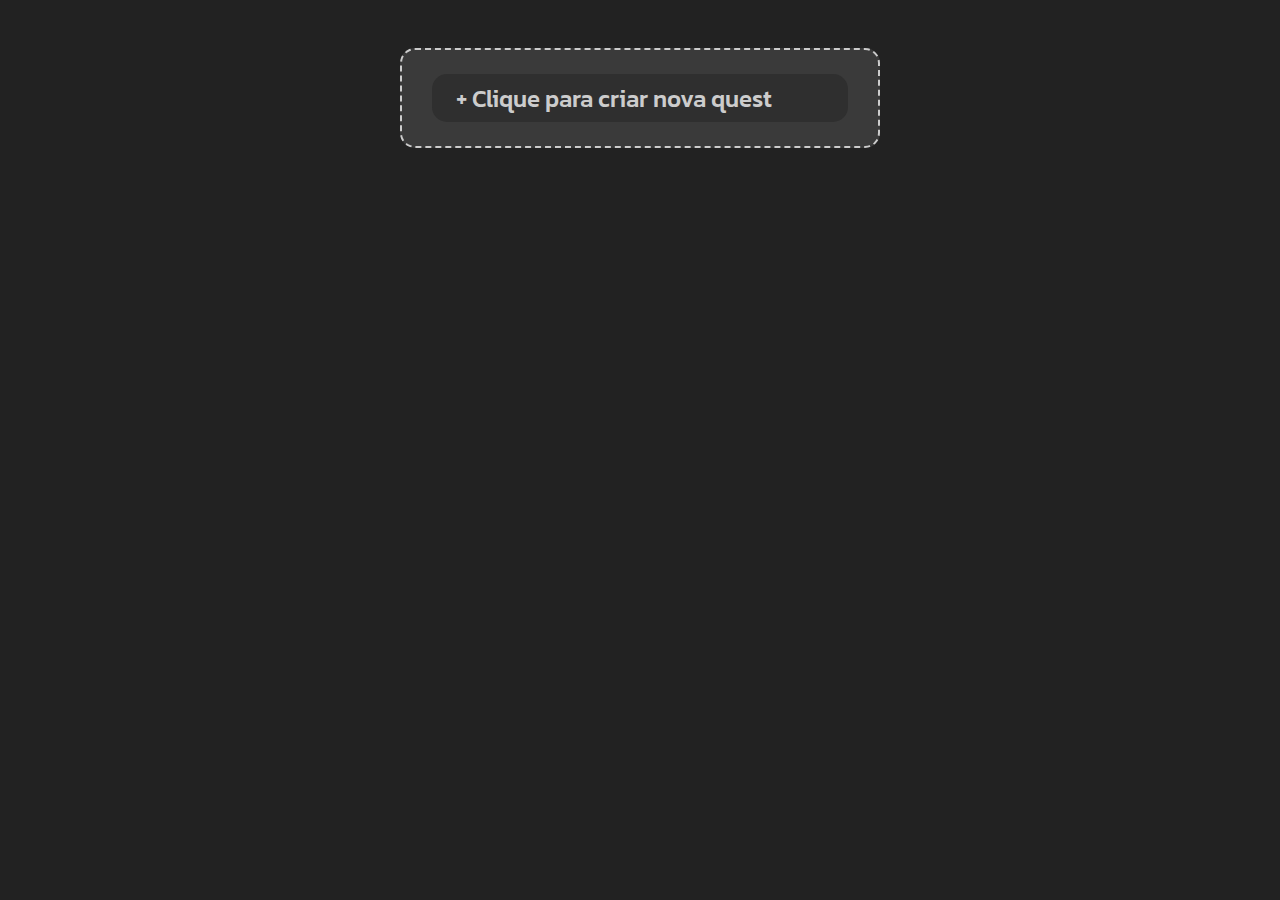
<file: index.html>
<!DOCTYPE html>
<html lang="pt-br">
<head>
  <meta charset="UTF-8">
  <meta name="viewport" content="width=device-width, initial-scale=1.0">
  <link rel="stylesheet" href="style.css">
  <title>Teste To-do List</title>
</head>
<body>
  <div class="todoList">
    <div class="newQuest quest">
      <p>+ Clique para criar nova quest</p>
    </div>
  </div>
  
  <script src="./script.js"></script>
</body>
</html>
</file>
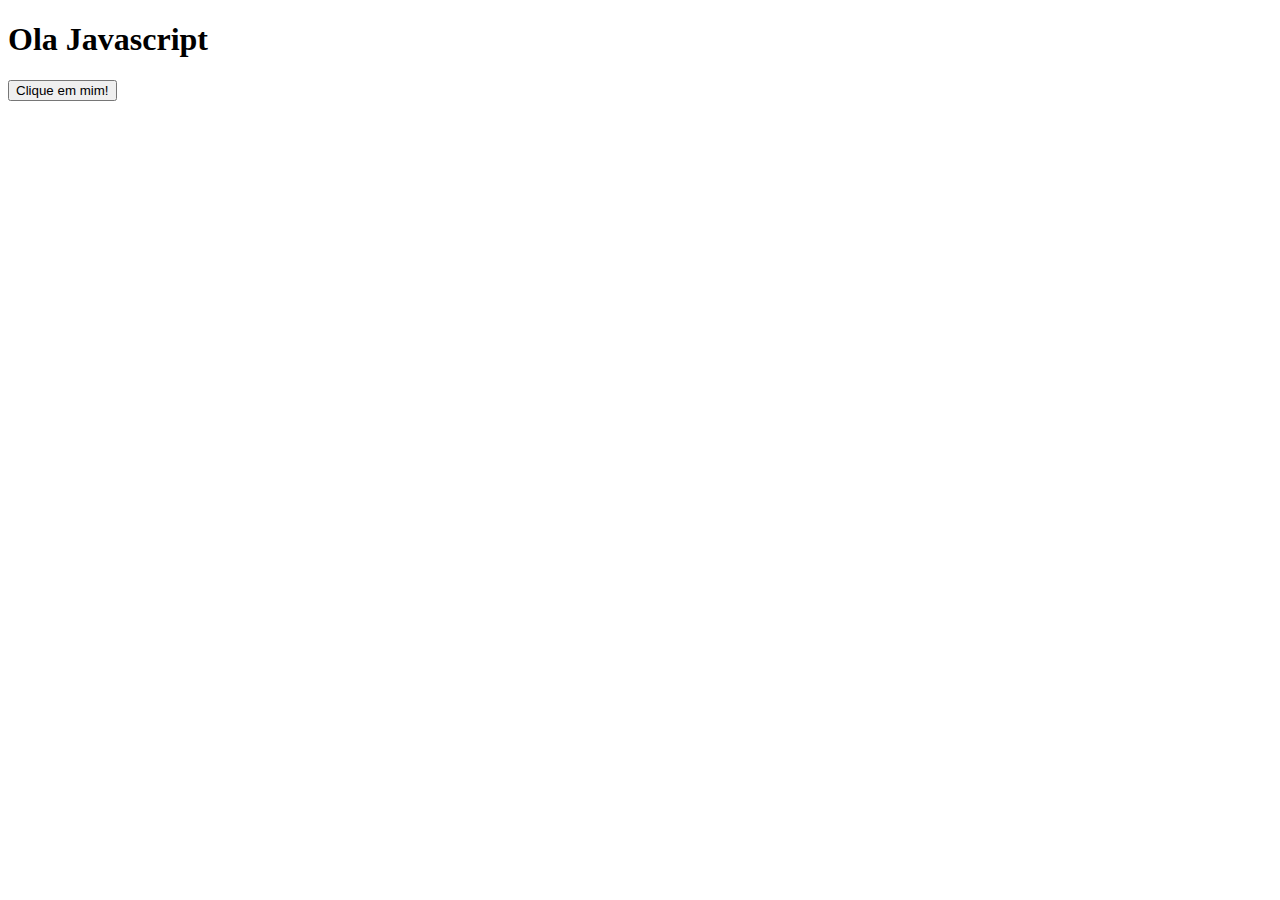
<file: DOM/1_botaoClique/index.html>
<!DOCTYPE html>
<html lang="pt-br">
<head>
  <meta charset="UTF-8">
  <meta name="viewport" content="width=device-width, initial-scale=1.0">
  <title>Document</title>
</head>
<body>
  <h1>Ola Javascript</h1>

  <button class="botao">Clique em mim!</button>

 <script src="./1_botaoClique.js"></script>
</body>
</html>
</file>
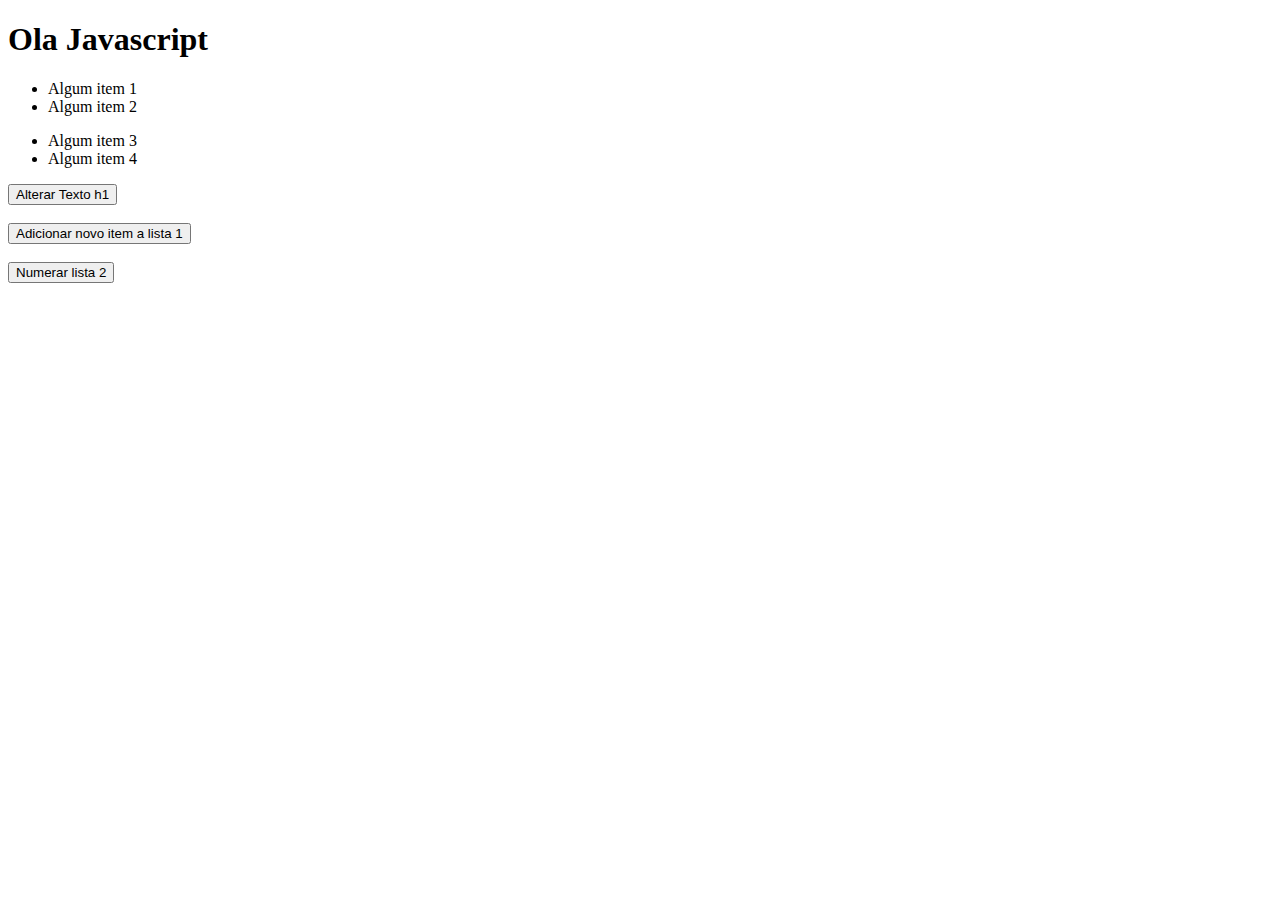
<file: DOM/2_manipulandoElementos1/index.html>
<!DOCTYPE html>
<html lang="pt-br">
<head>
  <meta charset="UTF-8">
  <meta name="viewport" content="width=device-width, initial-scale=1.0">
  <title>Document</title>
</head>
<body>
  <h1>Ola Javascript</h1>

  <div id="teste1">
    <ul>
      <li>Algum item 1</li>
      <li>Algum item 2</li>
    </ul>
  </div>

  <div id="teste2">
    <ul>
      <li>Algum item 3</li>
      <li>Algum item 4</li>
    </ul>
  </div>

  <div class="botoes">
    <button class="botao">Alterar Texto h1</button>
    <br/><br/>
    <button class="botao">Adicionar novo item a lista 1</button>
    <br/><br/>
    <button class="botao">Numerar lista 2</button>
  </div>

  <script src="./2_manipulandoElementos1.js"></script>
</body>
</html>
</file>
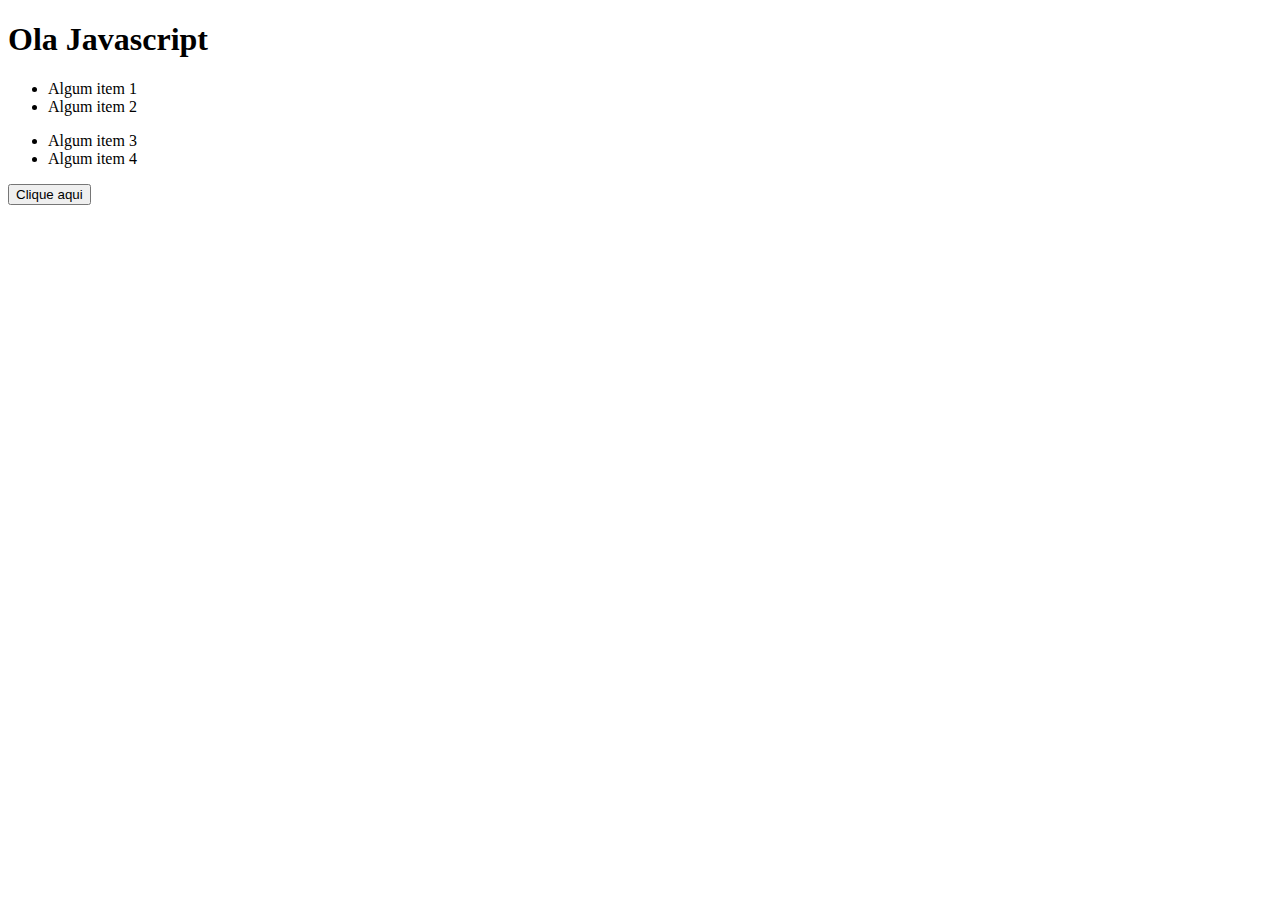
<file: index - Copia.html>
<!DOCTYPE html>
<html lang="pt-br">
<head>
  <meta charset="UTF-8">
  <meta name="viewport" content="width=device-width, initial-scale=1.0">
  <title>Document</title>
</head>
<body>
  <h1>Ola Javascript</h1>

  <div id="teste1">
    <ul>
      <li>Algum item 1</li>
      <li>Algum item 2</li>
    </ul>
  </div>

  <div id="teste2">
    <ul>
      <li>Algum item 3</li>
      <li>Algum item 4</li>
    </ul>
  </div>

  <button class="bt">Clique aqui</button>
 <script src="./script.js"></script>
</body>
</html>
</file>
<file: style.css>
@import url('https://fonts.googleapis.com/css2?family=Kanit:wght@400;500&display=swap');

* {
  padding: 0;
  margin: 0;
  box-sizing: border-box;
  font-family: 'Kanit', sans-serif;

}

body {
  background: #222;
  display: flex;
  justify-content: center;
  padding-top: 3rem;
}

.todoList {
  background: #3a3a3a;
  width: 30rem;
  border: #ccc 2px dashed;
  border-radius: 15px;
  padding: 1.5rem;

  display: flex;
  flex-direction: column;
  justify-content: baseline;
  align-items: center;
  gap: 2rem;
}

.newQuest {
  color: #ccc;
  color: #ccc;
  font-size: 24px;
  font-weight: 500;
  height: 3rem !important;
  width: 26rem !important;
  user-select: none;
}

.quest {
  width: 26rem;
  background: #2f2f2f;
  border-radius: 15px;
  padding: 1.5rem;
  display: flex;
  flex-direction: row;
  justify-content: space-between;
  align-items: center;
  gap: 1.5rem;
}

.quest:hover {
  background: #202020;
}

.titleQuest {
  border: none;
  outline: none;
  
  width:17rem;
  background: none;
  color: #ccc;
  font-size: 24px;
  font-weight: 500;
}

.titleQuest:focus {
  border-bottom: #ccc solid 2px;
}

.checkQuest {
  width: 25px;
  height: 25px;
  outline: none;
  border: none;
}

.btDellQuest {
  width: 2rem;
  height: 2rem;
  display: flex;
  justify-content: center;
  align-items: center;

  color: #ccc;
  font-size: 24px;
  background: none;
  outline: none;
  border: none;
  border-radius: 5px;
}

.btDellQuest:hover {
  background-color: #ad3535;
}
</file>
